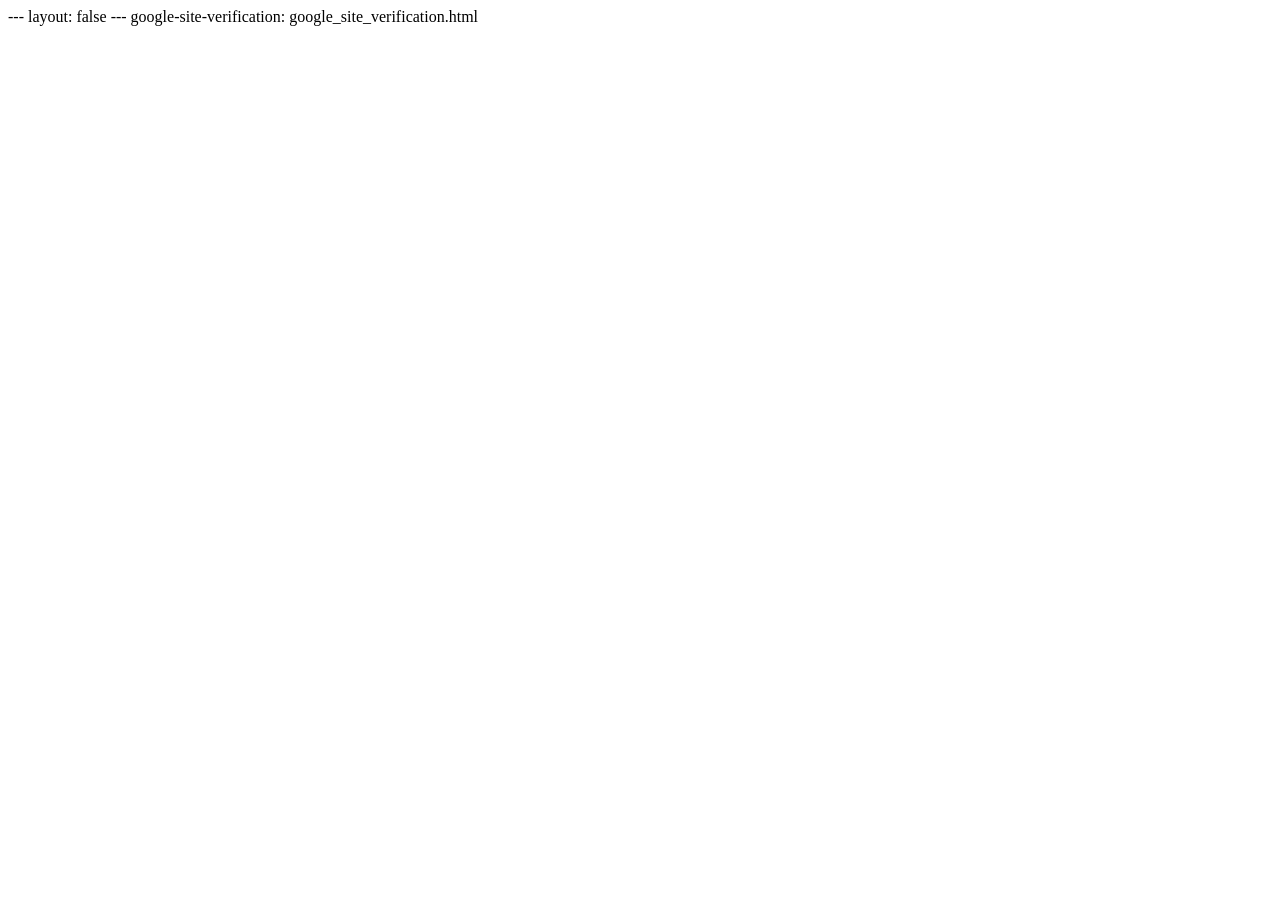
<file: googlecca6dfaf743392b7.html>
---
layout: false
---
<html>
<head>
    <meta name="google-site-verification" content="googlecca6dfaf743392b7.html" />
</head>
<body>
    google-site-verification: google_site_verification.html
</body>
</html>
</file>
